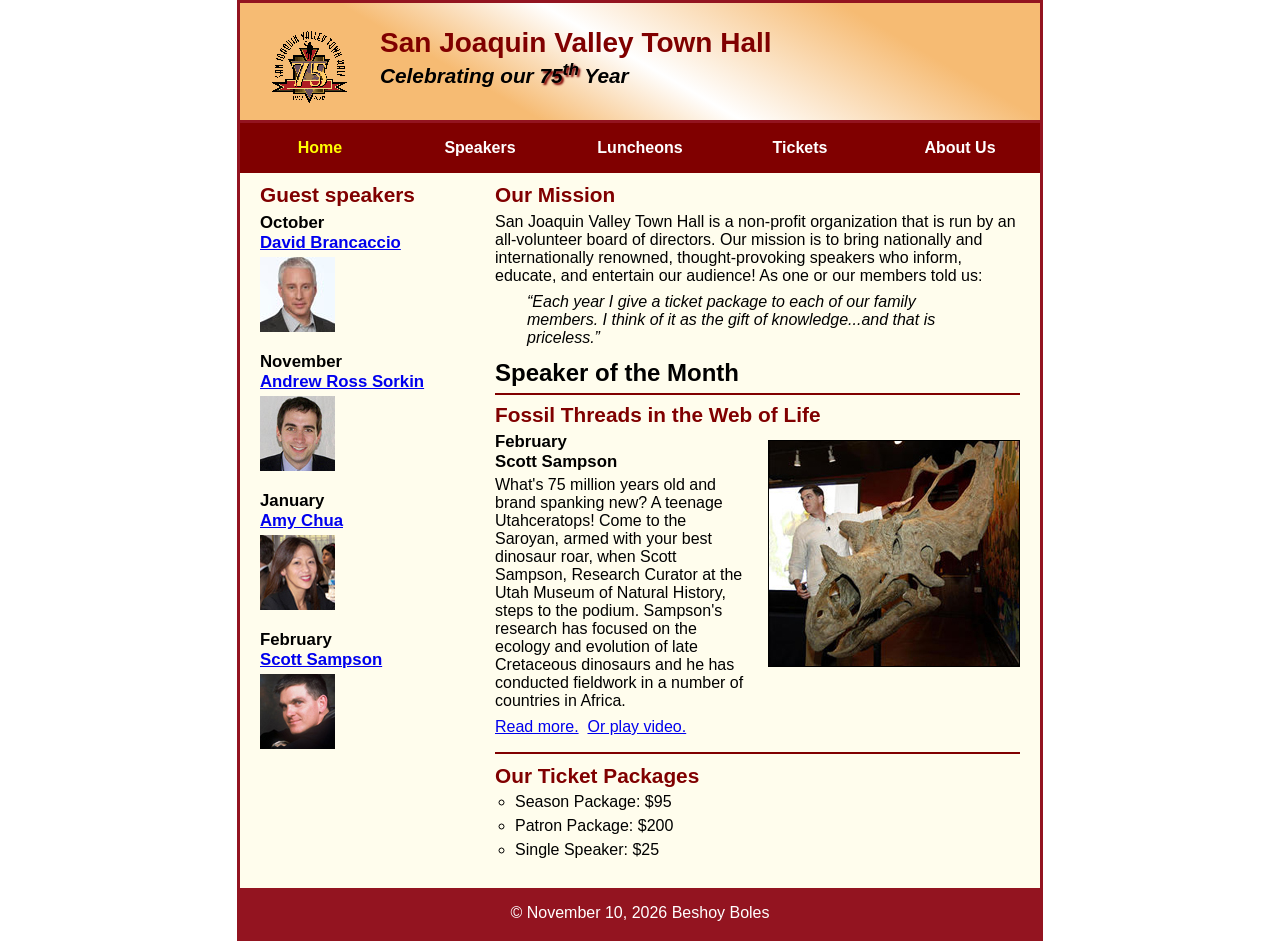
<file: index.html>
<!DOCTYPE html>
<html lang="en">

<head>
	<meta charset="utf-8">
	<title>San Joaquin Valley Town Hall</title>
	<link rel="shortcut icon" href="images/favicon.ico">

	<link rel="stylesheet" href="styles/main.css">
</head>

<body>
	<header>
		<img src="images/town_hall_logo.gif" alt="Town Hall logo" height="80">
		<h2>San Joaquin Valley Town Hall</h2>
		<h3>Celebrating our <span class="shadow">75<sup>th</sup></span> Year</h3>
	</header>
	<nav id="nav_menu">
    	<ul>
        	<li><a href="index.html" class="current">Home</a></li>
        	<li><a href="index.html#guest-speakers">Speakers</a></li>
        	<li><a href="index.html#ticket-packages">Luncheons</a></li>
        	<li><a href="index.html#ticket-packages">Tickets</a></li>
        	<li><a href="index.html#our-mission"> About Us</a>
            	<ul>
                	<li><a href="index.html#our-mission">Our History</a></li>
                	<li><a href="index.html#our-mission">Board of Directors</a></li>
                	<li><a href="index.html#guest-speakers">Past Speakers</a></li>
                	<li><a href="index.html#contact-information">Contact Information</a></li>
            	</ul>
        	</li>
    	</ul>
	</nav>
	<main>
		<section>
			<h2 id="our-mission">Our Mission</h2>
			<p>San Joaquin Valley Town Hall is a non-profit organization that is run by an 
			   all-volunteer board of directors. Our mission is to bring nationally and 
			   internationally renowned, thought-provoking speakers who inform, educate, 
			   and entertain our audience! As one or our members told us:</p>
			<blockquote>&ldquo;Each year I give a ticket package to each of our family members. 
			I think of it as the gift of knowledge...and that is priceless.&rdquo;</blockquote>
			
			<h1>Speaker of the Month</h1>
			<article>
				<h2>Fossil Threads in the Web of Life</h2>
				<img src="images/sampson_dinosaur.jpg" alt="Scott Sampson with dinosaur">
				<h3>February<br>
				Scott Sampson</h3>
				<p>What's 75 million years old and brand spanking new? A teenage Utahceratops! 
				Come to the Saroyan, armed with your best dinosaur roar, when Scott Sampson, Research 
				Curator at the Utah Museum of Natural History, steps to the podium. Sampson's research 
				has focused on the ecology and evolution of late Cretaceous dinosaurs and he has conducted 
				fieldwork in a number of countries in Africa.</p>
				<p>
					<a href="speakers/sampson.html">Read more.</a>&nbsp;
					<a href="media/sampson.mp4" target="_blank" rel="noopener">Or play video.</a>
				</p>
			</article>
			
			<h2 id="ticket-packages">Our Ticket Packages</h2>
			<ul>
				<li>Season Package: $95</li>
				<li>Patron Package: $200</li>
				<li>Single Speaker: $25</li>
			</ul>
		</section>
		<aside>
			<h2 id="guest-speakers">Guest speakers</h2>
			<h3>October<br><a href="speakers/brancaccio.html">David Brancaccio</a></h3>
			<img src="images/brancaccio75.jpg" alt="David Brancaccio photo">
			<h3>November<br><a href="speakers/sorkin.html">Andrew Ross Sorkin</a></h3>
			<img src="images/sorkin75.jpg" alt="Andrew Ross Sorkin photo">
			<h3>January<br><a href="speakers/chua.html">Amy Chua</a></h3>
			<img src="images/chua75.jpg" alt="Amy Chua photo">
			<h3>February<br><a href="speakers/sampson.html">Scott Sampson</a></h3>
			<img src="images/sampson75.jpg" alt="Scott Sampson photo">
		</aside>
	</main>
	<footer id="contact-information">
		<p>&copy; November 10, 2026 Beshoy Boles</p>
	</footer>
</body>
</html>
</file>
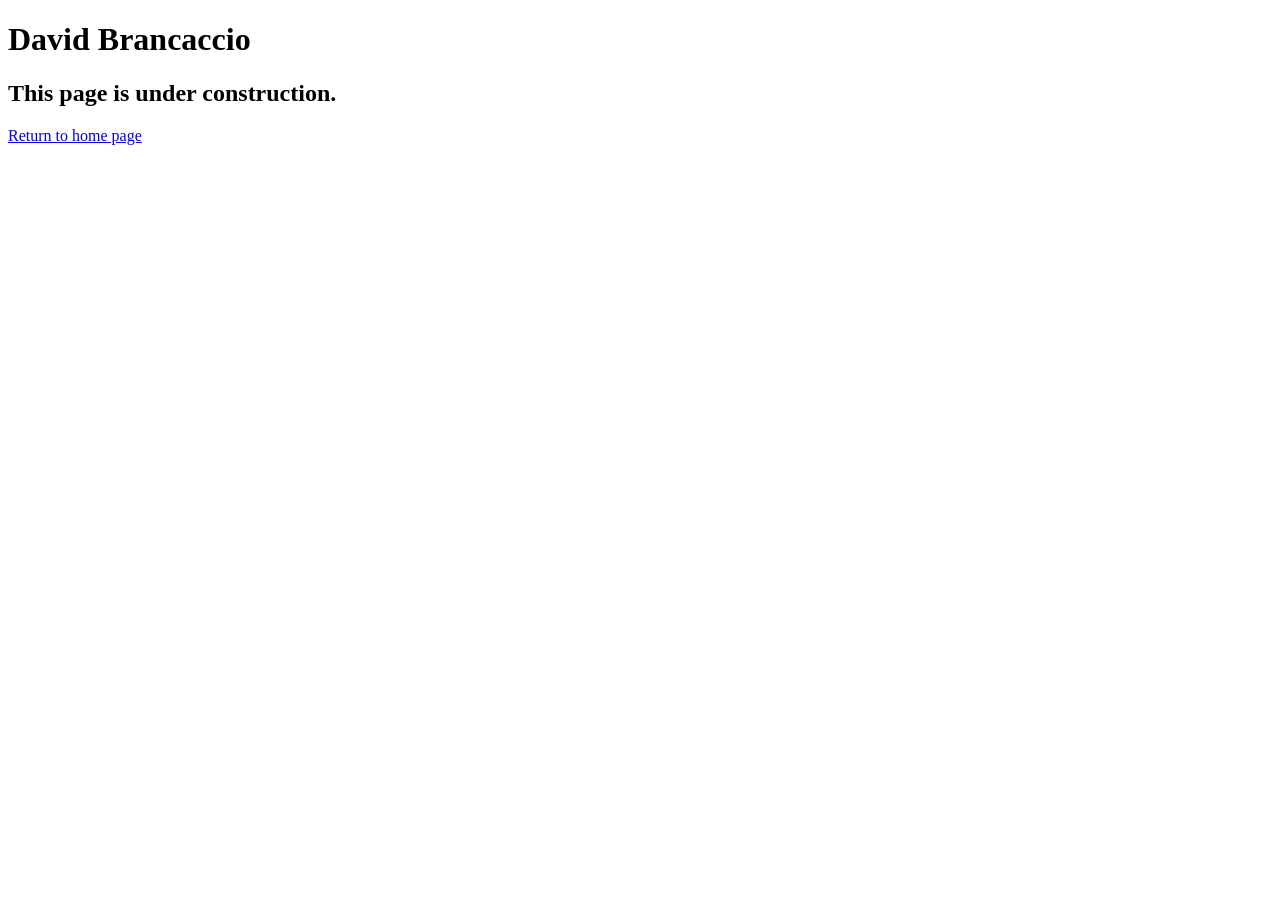
<file: speakers/brancaccio.html>
<!DOCTYPE html>
<html lang="en">

<head>
	<meta charset="utf-8">
	<title>San Joaquin Valley Town Hall</title>
	<link rel="shortcut icon" href="../images/favicon.ico">
</head>

<body>
    <main>
	    <h1>David Brancaccio</h1>
	    <h2>This page is under construction.</h2>	        
    <p><a href="../index.html">Return to home page</a></p></main>
</body>

</html>
</file>
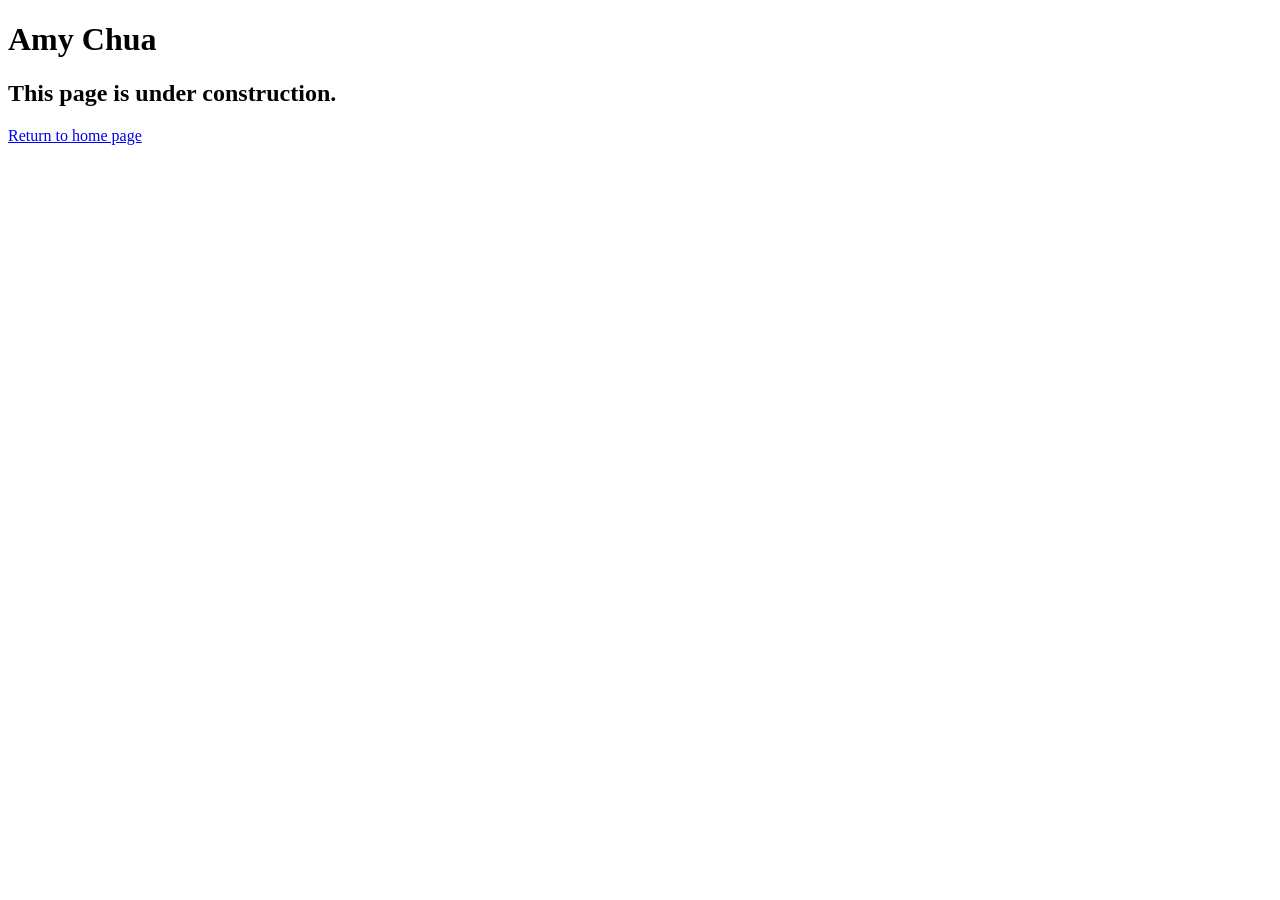
<file: speakers/chua.html>
<!DOCTYPE html>
<html lang="en">

<head>
	<meta charset="utf-8">
	<title>San Joaquin Valley Town Hall</title>
	<link rel="shortcut icon" href="../images/favicon.ico">
</head>

<body>
	<main>
		<h1>Amy Chua</h1>
		<h2>This page is under construction.</h2>
	<p><a href="../index.html">Return to home page</a></p></main>
</body>

</html>
</file>
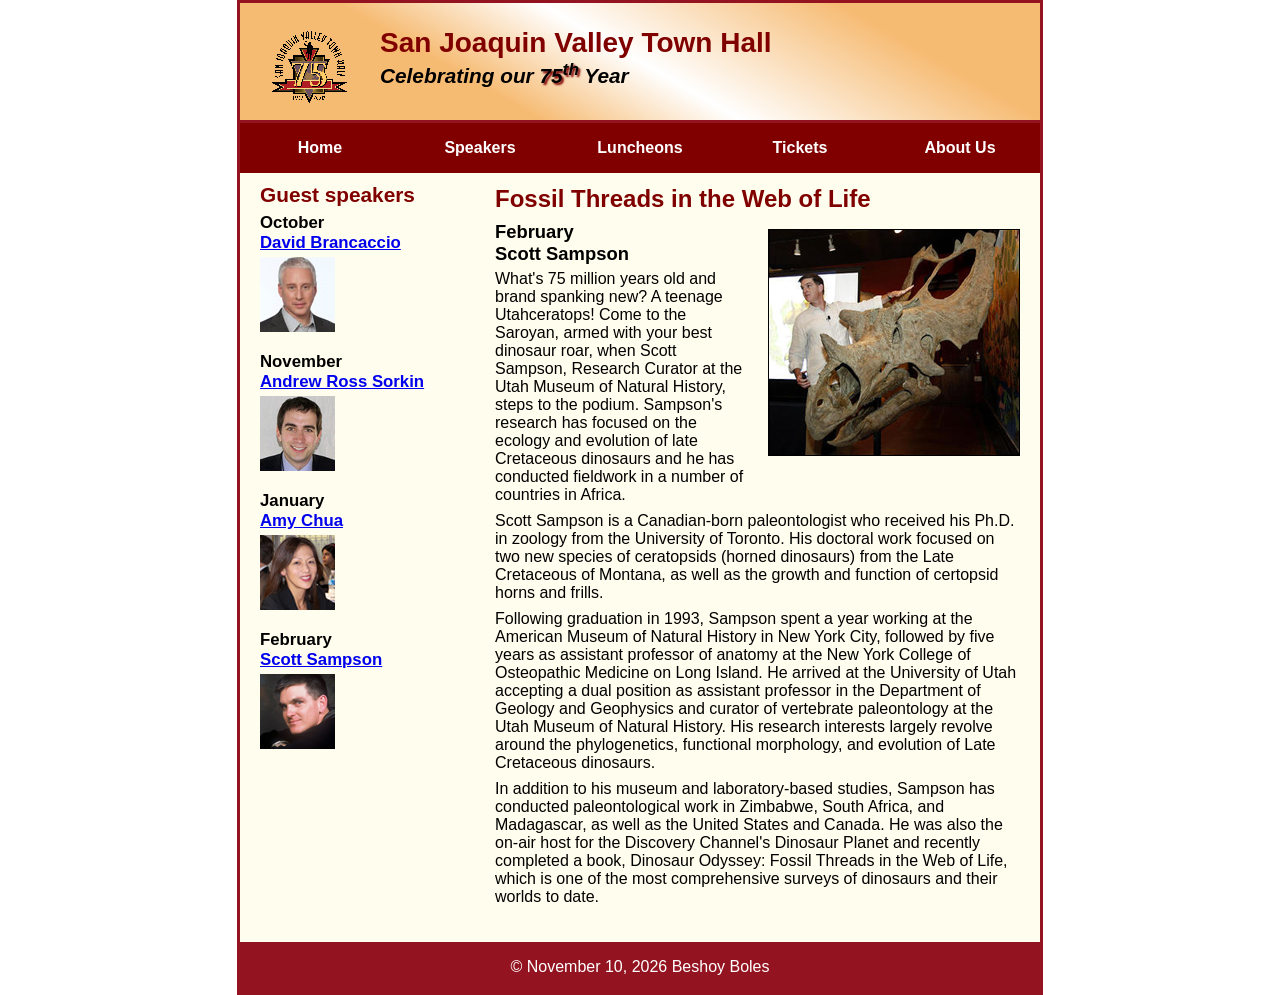
<file: speakers/sampson.html>
<!DOCTYPE html>
<html lang="en">

<head>
	<meta charset="utf-8">
	<title>San Joaquin Valley Town Hall</title>
	<link rel="shortcut icon" href="../images/favicon.ico">
	<link rel="stylesheet" href="../styles/speaker.css">
</head>

<body>
	<header>
		<img src="../images/town_hall_logo.gif" alt="Town Hall logo" height="80">
		<h2>San Joaquin Valley Town Hall</h2>
		<h3>Celebrating our <span class="shadow">75<sup>th</sup></span> Year</h3>
	</header>
	<nav id="nav_menu">
    	<ul>
        	<li><a href="../index.html">Home</a></li>
        	<li><a href="../index.html#guest-speakers">Speakers</a></li>
        	<li><a href="../index.html#ticket-packages">Luncheons</a></li>
        	<li><a href="../index.html#ticket-packages">Tickets</a></li>
        	<li><a href="../index.html#our-mission"> About Us</a>
            	<ul>
                	<li><a href="../index.html#our-mission">Our History</a></li>
                	<li><a href="../index.html#our-mission">Board of Directors</a></li>
                	<li><a href="../index.html#guest-speakers">Past Speakers</a></li>
                	<li><a href="../index.html#contact-information">Contact Information</a></li>
            	</ul>
        	</li>
    	</ul>
	</nav>
	<main>
		<section>
			<h1>Fossil Threads in the Web of Life</h1>
			<article>
				<img src="../images/sampson_dinosaur.jpg" alt="Scott Sampson with dinosaur">
				<h2>February<br>Scott Sampson</h2>
				<p>What's 75 million years old and brand spanking new? A teenage Utahceratops! Come to the 
				   Saroyan, armed with your best dinosaur roar, when Scott Sampson, Research Curator at the 
				   Utah Museum of Natural History, steps to the podium. Sampson's research has focused on the 
				   ecology and evolution of late Cretaceous dinosaurs and he has conducted fieldwork in a number 
				   of countries in Africa.</p>
				<p>Scott Sampson is a Canadian-born paleontologist who received his Ph.D. in zoology from the 
				   University of Toronto. His doctoral work focused on two new species of ceratopsids (horned 
				   dinosaurs) from the Late Cretaceous of Montana, as well as the growth and function of certopsid 
				   horns and frills.</p>
				<p>Following graduation in 1993, Sampson spent a year working at the American Museum of Natural 
				   History in New York City, followed by five years as assistant professor of anatomy at the New 
				   York College of Osteopathic Medicine on Long Island. He arrived at the University of Utah 
				   accepting a dual position as assistant professor in the Department of Geology and Geophysics 
				   and curator of vertebrate paleontology at the Utah Museum of Natural History. His research 
				   interests largely revolve around the phylogenetics, functional morphology, and evolution of 
				   Late Cretaceous dinosaurs.</p>
				<p>In addition to his museum and laboratory-based studies, Sampson has conducted paleontological 
				   work in Zimbabwe, South Africa, and Madagascar, as well as the United States and Canada. He was 
				   also the on-air host for the Discovery Channel's Dinosaur Planet and recently completed a book, 
				   Dinosaur Odyssey: Fossil Threads in the Web of Life, which is one of the most 
				   comprehensive surveys of dinosaurs and their worlds to date.</p>
			</article>
		</section>
		
		<aside>
			<h2>Guest speakers</h2>
			<h3>October<br><a href="../speakers/brancaccio.html">David Brancaccio</a></h3>
			<img src="../images/brancaccio75.jpg" alt="David Brancaccio photo">
			<h3>November<br><a href="../speakers/sorkin.html">Andrew Ross Sorkin</a></h3>
			<img src="../images/sorkin75.jpg" alt="Andrew Ross Sorkin photo">
			<h3>January<br><a href="../speakers/chua.html">Amy Chua</a></h3>
			<img src="../images/chua75.jpg" alt="Amy Chua photo">
			<h3>February<br><a href="../speakers/sampson.html">Scott Sampson</a></h3>
			<img src="../images/sampson75.jpg" alt="Scott Sampson photo">
		</aside>
	</main>
	<footer>
		<p>&copy; November 10, 2026 Beshoy Boles</p>
	</footer>
</body>
</html>
</file>
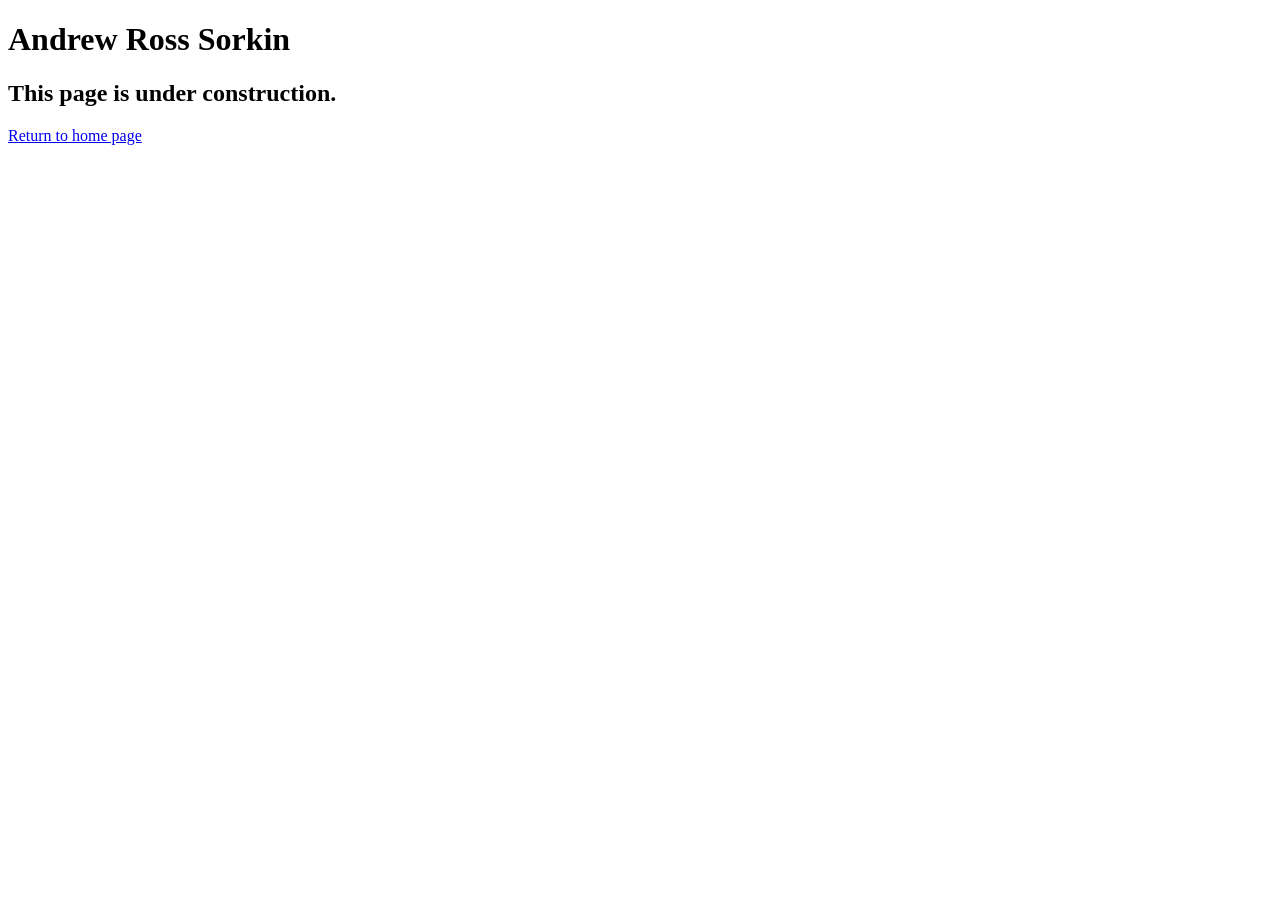
<file: speakers/sorkin.html>
<!DOCTYPE html>
<html lang="en">

<head>
	<meta charset="utf-8">
	<title>San Joaquin Valley Town Hall</title>
	<link rel="shortcut icon" href="../images/favicon.ico">
</head>

<body>
	<main>
		<h1>Andrew Ross Sorkin</h1>
		<h2>This page is under construction.</h2>
	<p><a href="../index.html">Return to home page</a></p></main>
</body>

</html>
</file>
<file: styles/main.css>
/* the styles for the elements */
* {
	margin: 0;
	padding: 0;
}
html {
	background-color: white;
}
body {
	font-family: Arial, Helvetica, sans-serif;
    font-size: 100%;
    width: 800px;
    margin: 0 auto;
    border: 3px solid #931420;
    background-color: #fffded;
}
a:focus, a:hover {
	font-style: italic;
}
/* the styles for the header */
header {
	padding: 1.5em 0 2em 0;
	border-bottom: 3px solid #931420;
	background-image: linear-gradient(
	    30deg, #f6bb73 0%, #f6bb73 30%, white 50%, #f6bb73 80%, #f6bb73 100%);
}
header h2 {
	font-size: 175%;
	color: #800000;
}
header h3 {
	font-size: 130%;
	font-style: italic;
}
header img {
	float: left;
	padding: 0 30px;
}
.shadow {
	text-shadow: 2px 2px 2px #800000;
}
/* the styles for the navigation menu */
#nav_menu ul {
	list-style-type: none;
	margin: 0;
	padding: 0;
	position: relative;
}
#nav_menu ul li {
	float: left;
}
#nav_menu ul li a {
    display: block;
    width: 160px;
    text-align: center;
    padding: 1em 0;
    text-decoration: none;
    background-color: #800000;
    color: white;
    font-weight: bold;
}
#nav_menu a.current {
	color: yellow;
}
#nav_menu ul ul {
    display: none;
    position: absolute;
    top: 100%;
}
#nav_menu ul ul li {
	float: none;
}
#nav_menu ul li:hover > ul,
#nav_menu ul li:focus-within > ul {
	display: block;
}
#nav_menu > ul::after {
    content: "";
    clear: both;
    display: block;
}

/* the styles for the section */
section {
	width: 525px;
	float: right;
	padding: 0 20px 20px 20px;
}
section h1 {
	font-size: 150%;
	padding: .5em 0 .25em 0;
	margin: 0;
}
section h2 {
	color: #800000;
	font-size: 130%;
	padding: .5em 0 .25em 0;
}
section p {
	padding-bottom: .5em;
}
section blockquote {
	padding: 0 2em;
	font-style: italic;
}
section ul {
	padding: 0 0 .25em 1.25em;
	list-style-type: circle;
}
section li {
	padding-bottom: .35em;
}

/* the styles for the article */
article {
	padding: .5em 0;
	border-top: 2px solid #800000;
	border-bottom: 2px solid #800000;
}
article h2 {
	padding-top: 0;
}
article h3 {
	font-size: 105%;
	padding-bottom: .25em;
}
article img {
	float: right;
	margin: .5em 0 1em 1em;
	border: 1px solid black;
}

/* the styles for the aside */
aside {
	width: 215px;
	float: right;
	padding: 0 0 20px 20px;
}
aside h2 {
	color: #800000;
	font-size: 130%;
	padding: .5em 0 .25em 0;
}

aside h3 {
	font-size: 105%;
	padding-bottom: .25em;
}
aside img {
	padding-bottom: 1em;
}

/* the styles for the footer */
footer {
	background-color: #931420;
	clear: both;

}
footer p {
	text-align: center;
	color: white;
	padding: 1em 0;
}
</file>
<file: styles/speaker.css>
/* the styles for the elements */
* {
	margin: 0;
	padding: 0;
}
html {
	background-color: white;
}
body {
	font-family: Arial, Helvetica, sans-serif;
    font-size: 100%;
    width: 800px;
    margin: 0 auto;
    border: 3px solid #931420;
    background-color: #fffded;
}
a:focus, a:hover {
	font-style: italic;
}
/* the styles for the header */
header {
	padding: 1.5em 0 2em 0;
	border-bottom: 3px solid #931420;
	background-image: linear-gradient(
	    30deg, #f6bb73 0%, #f6bb73 30%, white 50%, #f6bb73 80%, #f6bb73 100%);
}
header h2 {
	font-size: 175%;
	color: #800000;
}
header h3 {
	font-size: 130%;
	font-style: italic;
}
header img {
	float: left;
	padding: 0 30px;
}
.shadow {
	text-shadow: 2px 2px 2px #800000;
}
/* the styles for the navigation menu */
#nav_menu ul {
	list-style-type: none;
	margin: 0;
	padding: 0;
	position: relative;
}
#nav_menu ul li {
	float: left;
}
#nav_menu ul li a {
    display: block;
    width: 160px;
    text-align: center;
    padding: 1em 0;
    text-decoration: none;
    background-color: #800000;
    color: white;
    font-weight: bold;
}
#nav_menu ul ul {
    display: none;
    position: absolute;
    top: 100%;
}
#nav_menu ul ul li {
	float: none;
}
#nav_menu ul li:hover > ul,
#nav_menu ul li:focus-within > ul {
	display: block;
}
#nav_menu > ul::after {
    content: "";
    clear: both;
    display: block;
}

/* the styles for the section */
section {
	width: 525px;
	float: right;
	padding: 0 20px 20px 20px;
}
section h1 {
	color: #800000;
	font-size: 150%;
	padding-top: .5em;
	margin: 0;
}
section p {
	padding-bottom: .5em;
}
section blockquote {
	padding: 0 2em;
	font-style: italic;
}
section ul {
	padding: 0 0 .25em 1.25em;
}
section li {
	padding-bottom: .35em;
}

/* the styles for the article */
article {
	padding: .5em 0;
}
article h2 {
	font-size: 115%;
	padding: 0 0 .25em 0;
}
article img {
	float: right;
	margin: .5em 0 1em 1em;
	border: 1px solid black;
}

/* the styles for the aside */
aside {
	width: 215px;
	float: right;
	padding: 0 0 20px 20px;
}
aside h2 {
	color: #800000;
	font-size: 130%;
	padding: .5em 0 .25em 0;
}

aside h3 {
	font-size: 105%;
	padding-bottom: .25em;
}
aside img {
	padding-bottom: 1em;
}

/* the styles for the footer */
footer {
	background-color: #931420;
	clear: both;

}
footer p {
	text-align: center;
	color: white;
	padding: 1em 0;
}
</file>
